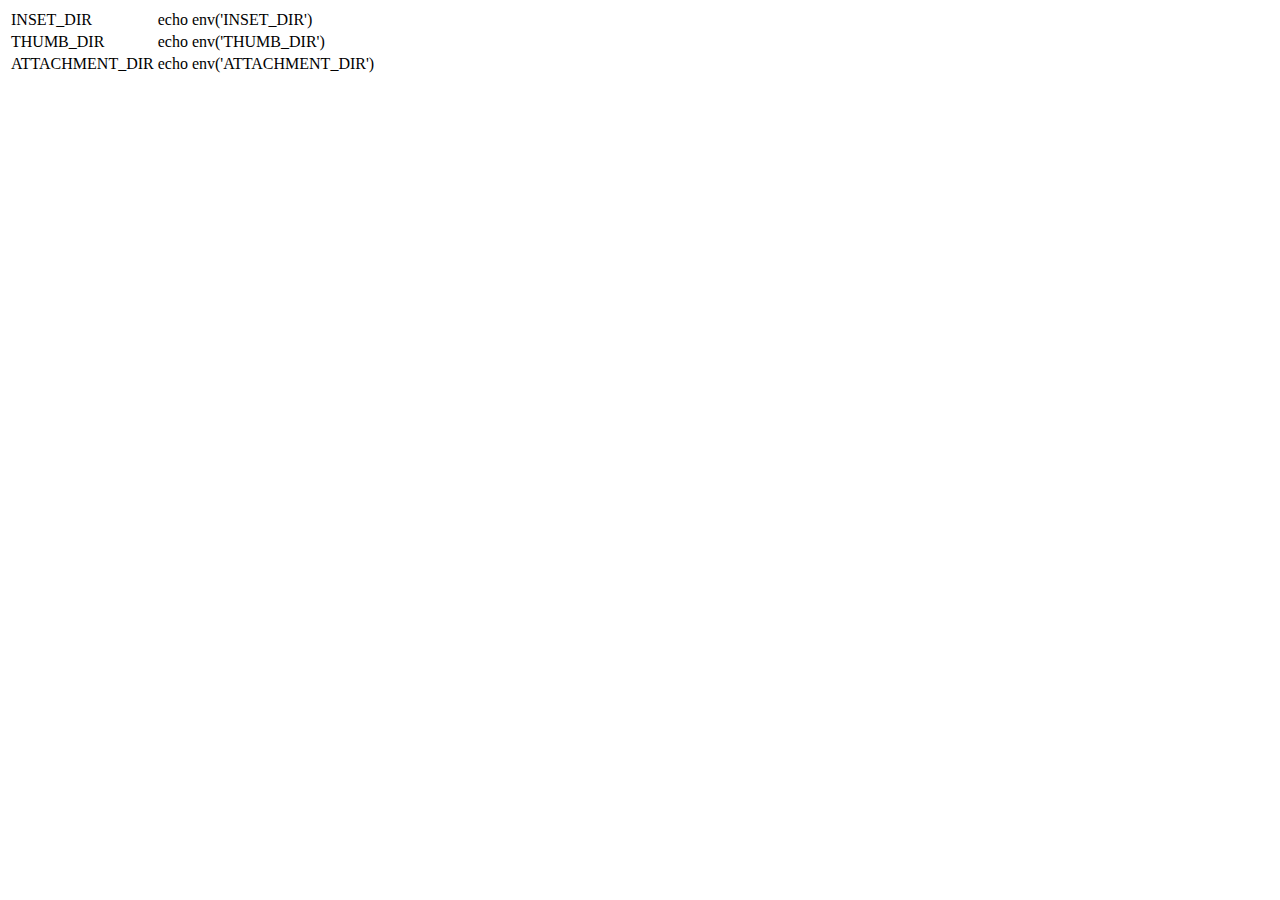
<file: Application/Home/View/Config/index.html>
<html>
<head>
</head>
<body>
	<table>
		<tr><td>INSET_DIR</td><td><php>echo env('INSET_DIR')</php></td></tr>
		<tr><td>THUMB_DIR</td><td><php>echo env('THUMB_DIR')</php></td></tr>
		<tr><td>ATTACHMENT_DIR</td><td><php>echo env('ATTACHMENT_DIR')</php></td></tr>
	</table>
</body>
</html>
</file>
